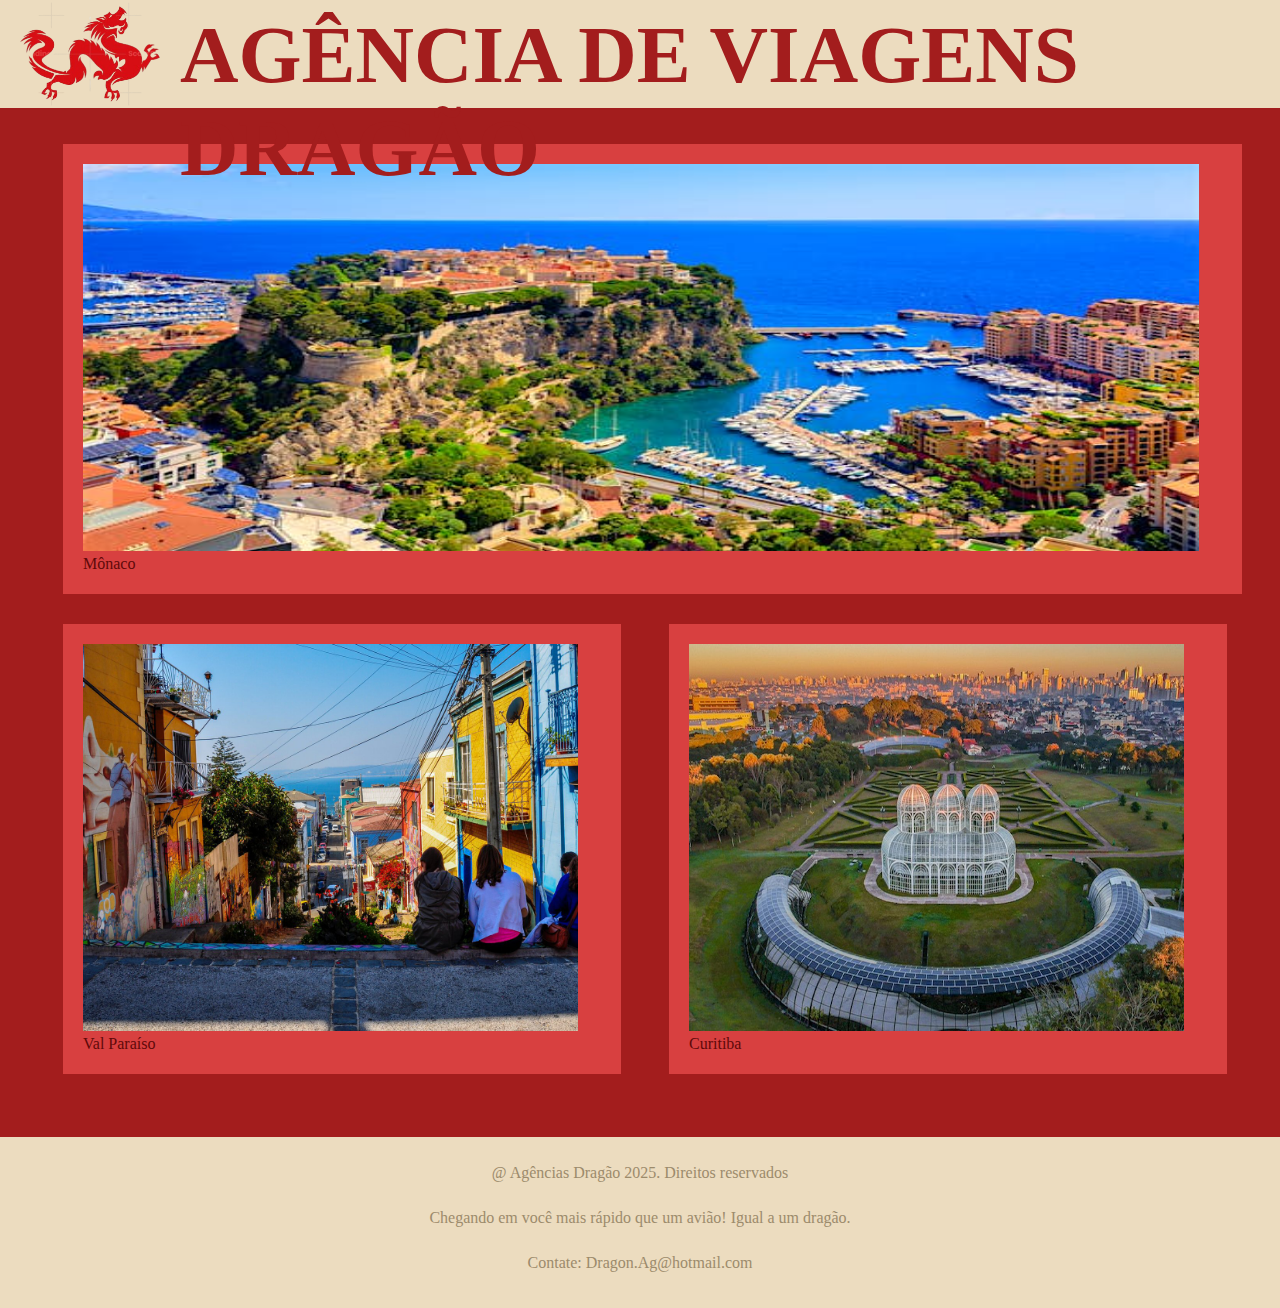
<file: index.html>
<!DOCTYPE html>
<html lang="en">
<head>
    <meta charset="UTF-8">
    <meta name="viewport" content="width=device-width, initial-scale=1.0">
    <title>Agência Dragão</title>
    <link rel="stylesheet" href="geral.css">
</head>
<body>
    <header>
<img src="logo.png" alt="">
<h1>AGÊNCIA  DE VIAGENS DRAGÃO</h1>
    </header>

 <main>
<div class="conteiner">
   
    <div class="grid_item item_monaco">
        <a href="monaco.html" class="link_cidade">
        <img src="monaco.jpeg" alt="">
        <span class="grid_titulo">Mônaco</span> </a>
    </div>
   
    <div class="grid_item item_petra"> 
        <a href="petra.html" class="link_cidade">
        <img src="petra.png " alt="">
        <span class="grid_titulo">Petra</span>  </a>
    </div>
    
    <div class="grid_item item_val"> 
        <a href="val.html" class="link_cidade">
        <img src="valparaiso.jpg" alt="">
        <span class="grid_titulo">Val Paraíso</span> </a>
    </div>
    
    <div class="grid_item item_cwb"> 
        <a href="cwb.html" class="link_cidade">
        <img src="curitiba.jpg" alt="">
        <span class="grid_titulo">Curitiba</span> </a>
    </div>
    </div>
 </main>
 <footer>
    <p> @ Agências Dragão 2025. Direitos reservados</p>
    <p> Chegando em você mais rápido que um avião! Igual a um dragão.</p>
    <p>Contate: Dragon.Ag@hotmail.com</p>
 </footer>


</body>
</html>
</file>
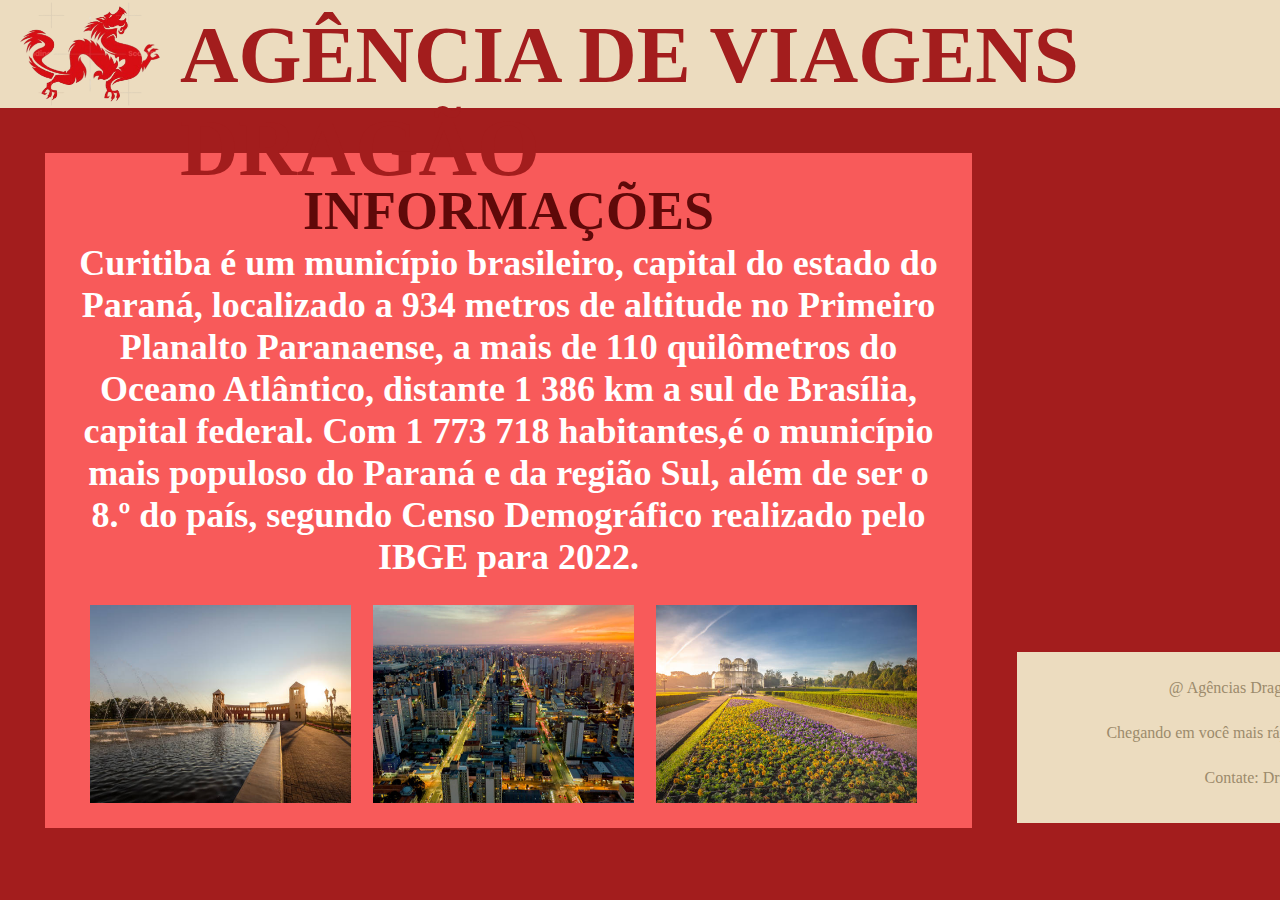
<file: cwb.html>
<!DOCTYPE html>
<html lang="en">
<head>
    <meta charset="UTF-8">
    <meta name="viewport" content="width=device-width, initial-scale=1.0">
    <title>Agência Dragão</title>
    <link rel="stylesheet" href="cwb.css">
</head>
<body>
    <header>
<img src="logo.png" alt="" onclick="location.href='index.html'"  >
<h1>AGÊNCIA  DE VIAGENS DRAGÃO</h1>
    </header>

 <main> 
    <div class="informação">
        <h2>INFORMAÇÕES</h2>
        <p>Curitiba é um município brasileiro, capital do estado do Paraná, localizado a 934 metros de altitude no Primeiro Planalto Paranaense, a mais de 110 quilômetros do Oceano Atlântico, distante 1 386 km a sul de Brasília, capital federal. Com 1 773 718 habitantes,é o município mais populoso do Paraná e da região Sul, além de ser o 8.º do país, segundo Censo Demográfico realizado pelo IBGE para 2022.</p>
    <img src="10.png" alt="">
    <img src="11.png" alt="">
    <img src="12.png" alt="">
    </div>

    <div class="maps">
<iframe src="https://www.google.com/maps/embed?pb=!1m18!1m12!1m3!1d230484.21423887654!2d-49.58517698729958!3d-25.49451076715777!2m3!1f0!2f0!3f0!3m2!1i1024!2i768!4f13.1!3m3!1m2!1s0x94dce35351cdb3dd%3A0x6d2f6ba5bacbe809!2sCuritiba%2C%20PR!5e0!3m2!1spt-BR!2sbr!4v1755287604761!5m2!1spt-BR!2sbr" width="600" height="450" style="border:0;" allowfullscreen="" loading="lazy" referrerpolicy="no-referrer-when-downgrade"></iframe>     <footer>
    <p> @ Agências Dragão 2025. Direitos reservados</p>
    <p> Chegando em você mais rápido que um avião! Igual a um dragão.</p>
    <p>Contate: Dragon.Ag@hotmail.com</p>
 </footer>
</file>
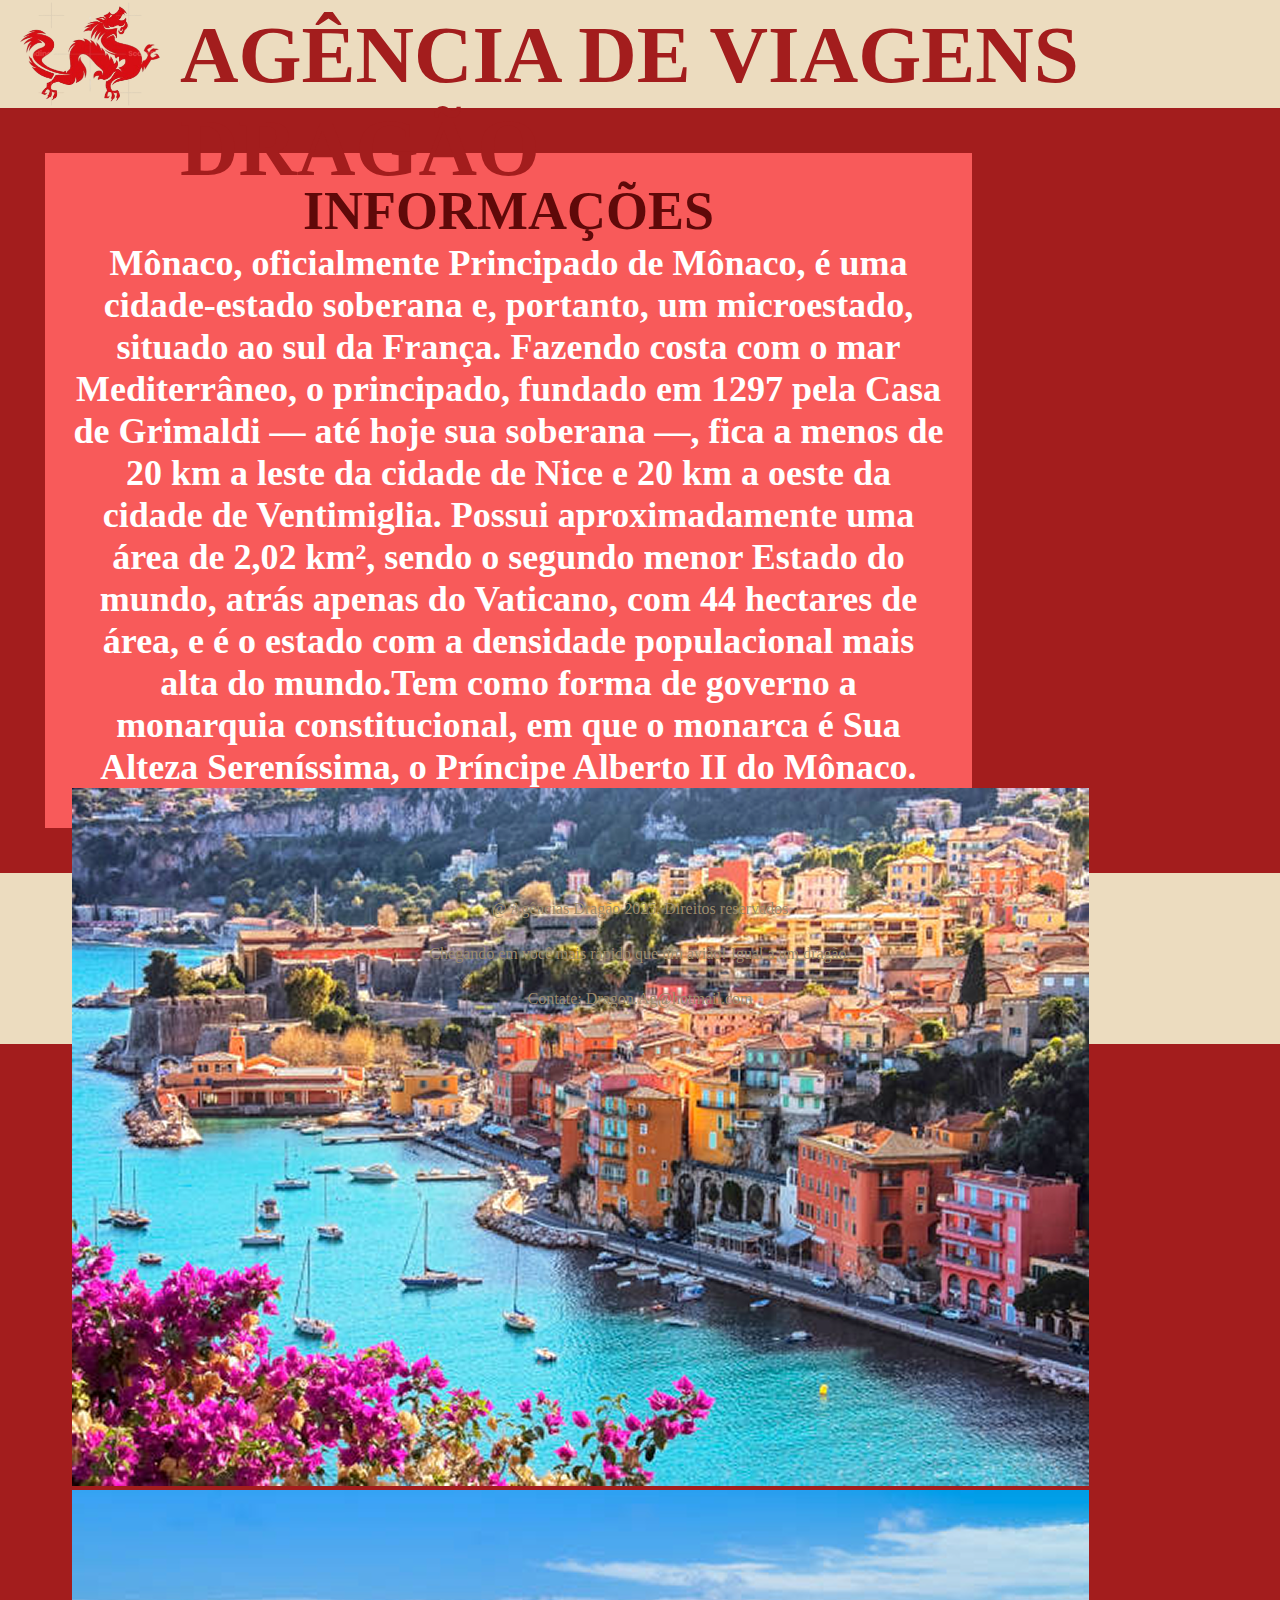
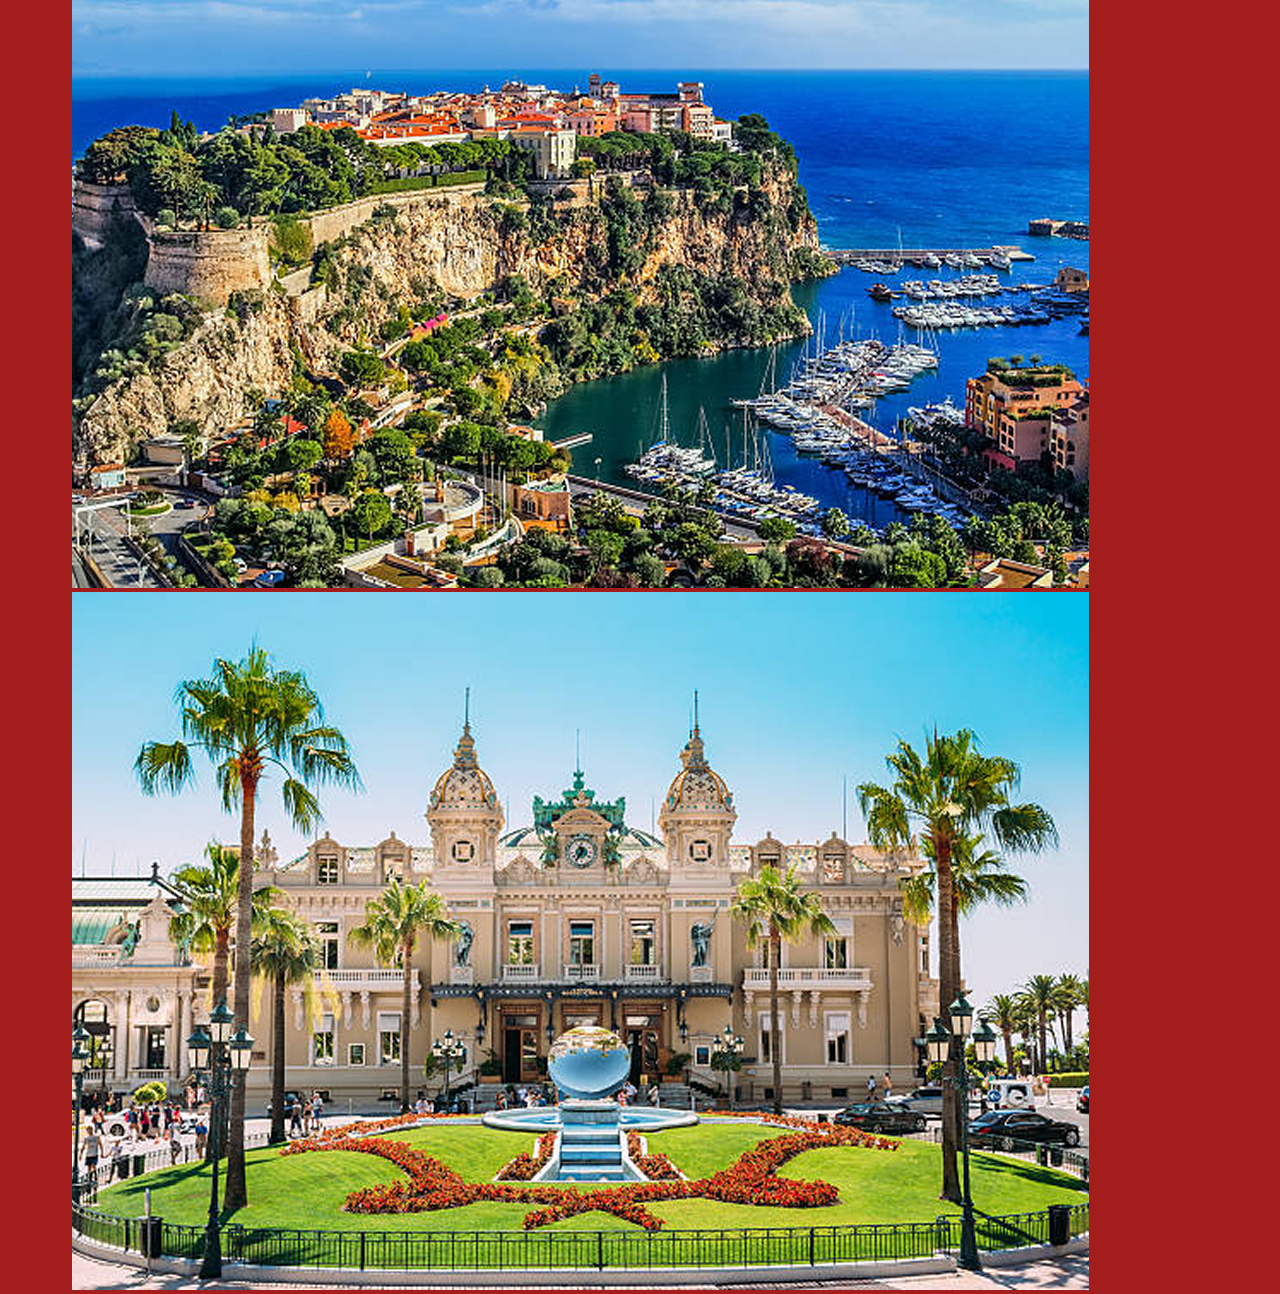
<file: monaco.html>
<!DOCTYPE html>
<html lang="en">
<head>
    <meta charset="UTF-8">
    <meta name="viewport" content="width=device-width, initial-scale=1.0">
    <title>Agência Dragão</title>
    <link rel="stylesheet" href="monaco.css">
</head>
<body>
    <header>
<img src="logo.png" alt="" onclick="location.href='index.html'"  >
<h1>AGÊNCIA  DE VIAGENS DRAGÃO</h1>
    </header>

 <main> 
    <div class="informação">
        <h2>INFORMAÇÕES</h2>
        <p>Mônaco, oficialmente Principado de Mônaco, é uma cidade-estado soberana e, portanto, um microestado, situado ao sul da França. Fazendo costa com o mar Mediterrâneo, o principado, fundado em 1297 pela Casa de Grimaldi — até hoje sua soberana —, fica a menos de 20 km a leste da cidade de Nice e 20 km a oeste da cidade de Ventimiglia. Possui aproximadamente uma área de 2,02 km², sendo o segundo menor Estado do mundo, atrás apenas do Vaticano, com 44 hectares de área, e é o estado com a densidade populacional mais alta do mundo.Tem como forma de governo a monarquia constitucional, em que o monarca é Sua Alteza Sereníssima, o Príncipe Alberto II do Mônaco.</p>
    <img src="1.png" alt="">
    <img src="2.png" alt="">
    <img src="3.png" alt="">
    </div>

    <div class="maps">
      <iframe src="https://www.google.com/maps/embed?pb=!1m18!1m12!1m3!1d19391.828151033675!2d7.4163586786892655!3d43.7393761100991!2m3!1f0!2f0!3f0!3m2!1i1024!2i768!4f13.1!3m3!1m2!1s0x12cdc26f7b3f8531%3A0x74f7784c3ac49cfc!2zTcO0bmFjbw!5e0!3m2!1spt-BR!2sbr!4v1755285171446!5m2!1spt-BR!2sbr" width="600" height="450" style="border:0;" allowfullscreen="" loading="lazy" referrerpolicy="no-referrer-when-downgrade"></iframe>
    </div>


 </main>
     
    
    <footer>
    <p> @ Agências Dragão 2025. Direitos reservados</p>
    <p> Chegando em você mais rápido que um avião! Igual a um dragão.</p>
    <p>Contate: Dragon.Ag@hotmail.com</p>
 </footer>
</file>
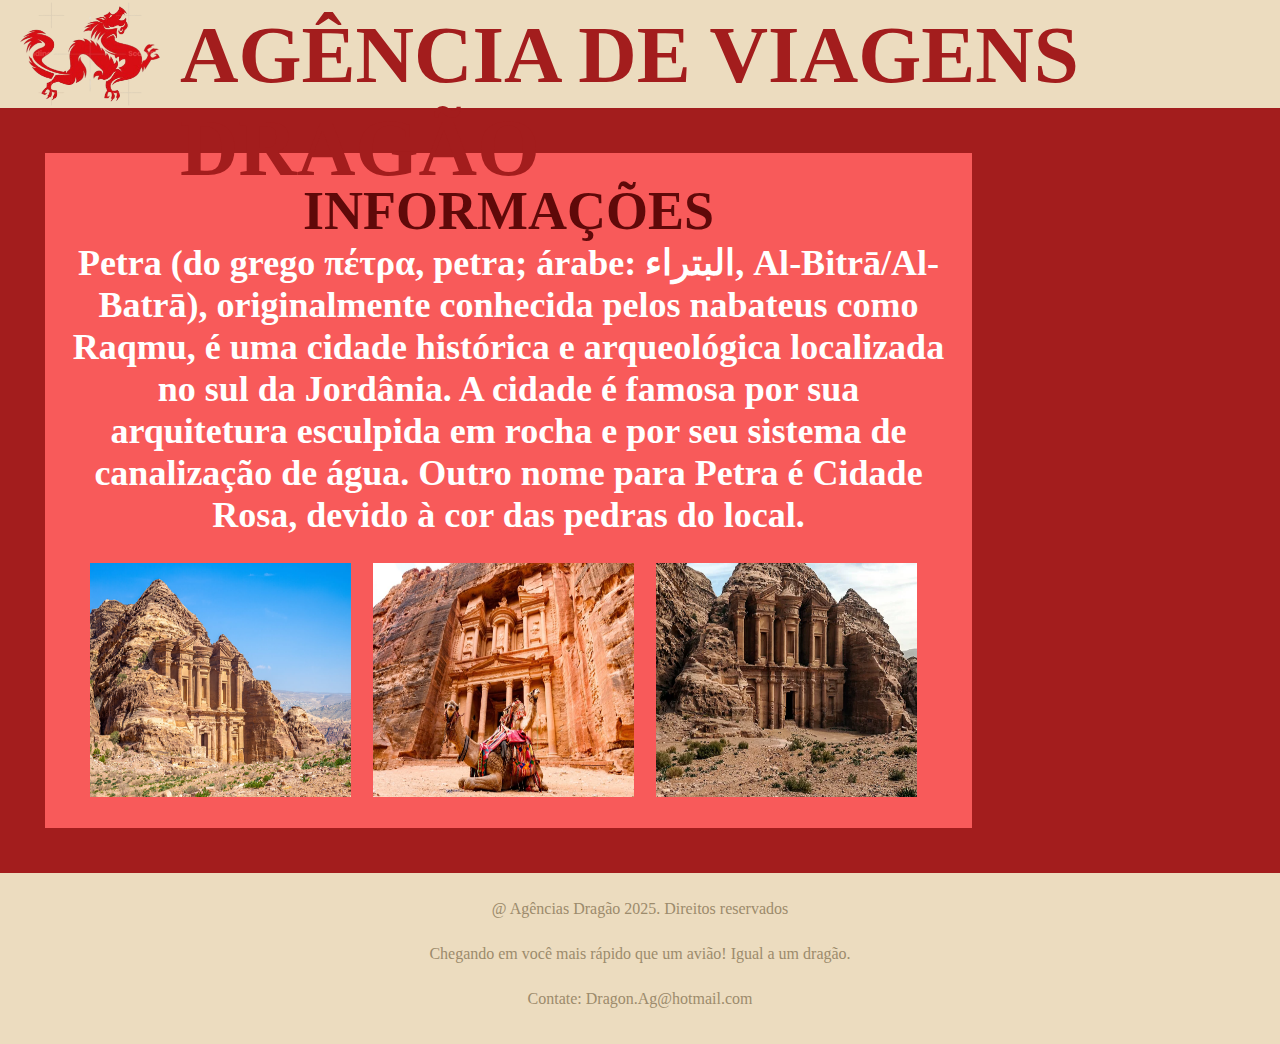
<file: petra.html>
<!DOCTYPE html>
<html lang="en">
<head>
    <meta charset="UTF-8">
    <meta name="viewport" content="width=device-width, initial-scale=1.0">
    <title>Agência Dragão</title>
    <link rel="stylesheet" href="petra.css">
</head>
<body>
    <header>
<img src="logo.png" alt="" onclick="location.href='index.html'"  >
<h1>AGÊNCIA  DE VIAGENS DRAGÃO</h1>
    </header>

 <main> 
    <div class="informação">
        <h2>INFORMAÇÕES</h2>
        <p>Petra (do grego πέτρα, petra; árabe: البتراء, Al-Bitrā/Al-Batrā), originalmente conhecida pelos nabateus como Raqmu, é uma cidade histórica e arqueológica localizada no sul da Jordânia. A cidade é famosa por sua arquitetura esculpida em rocha e por seu sistema de canalização de água. Outro nome para Petra é Cidade Rosa, devido à cor das pedras do local.</p>
    <img src="4.png" alt="">
    <img src="5.png" alt="">
    <img src="6.png" alt="">
    </div>

    <div class="maps">
<iframe src="https://www.google.com/maps/embed?pb=!1m18!1m12!1m3!1d38957.4761130389!2d35.42394521284155!3d30.339951195958456!2m3!1f0!2f0!3f0!3m2!1i1024!2i768!4f13.1!3m3!1m2!1s0x15016ef1703b6071%3A0x199bf908679a2291!2sPetra!5e0!3m2!1spt-BR!2sbr!4v1755287078730!5m2!1spt-BR!2sbr" width="600" height="450" style="border:0;" allowfullscreen="" loading="lazy" referrerpolicy="no-referrer-when-downgrade"></iframe>    </div>
 </main>
     <footer>
    <p> @ Agências Dragão 2025. Direitos reservados</p>
    <p> Chegando em você mais rápido que um avião! Igual a um dragão.</p>
    <p>Contate: Dragon.Ag@hotmail.com</p>
 </footer>
</file>
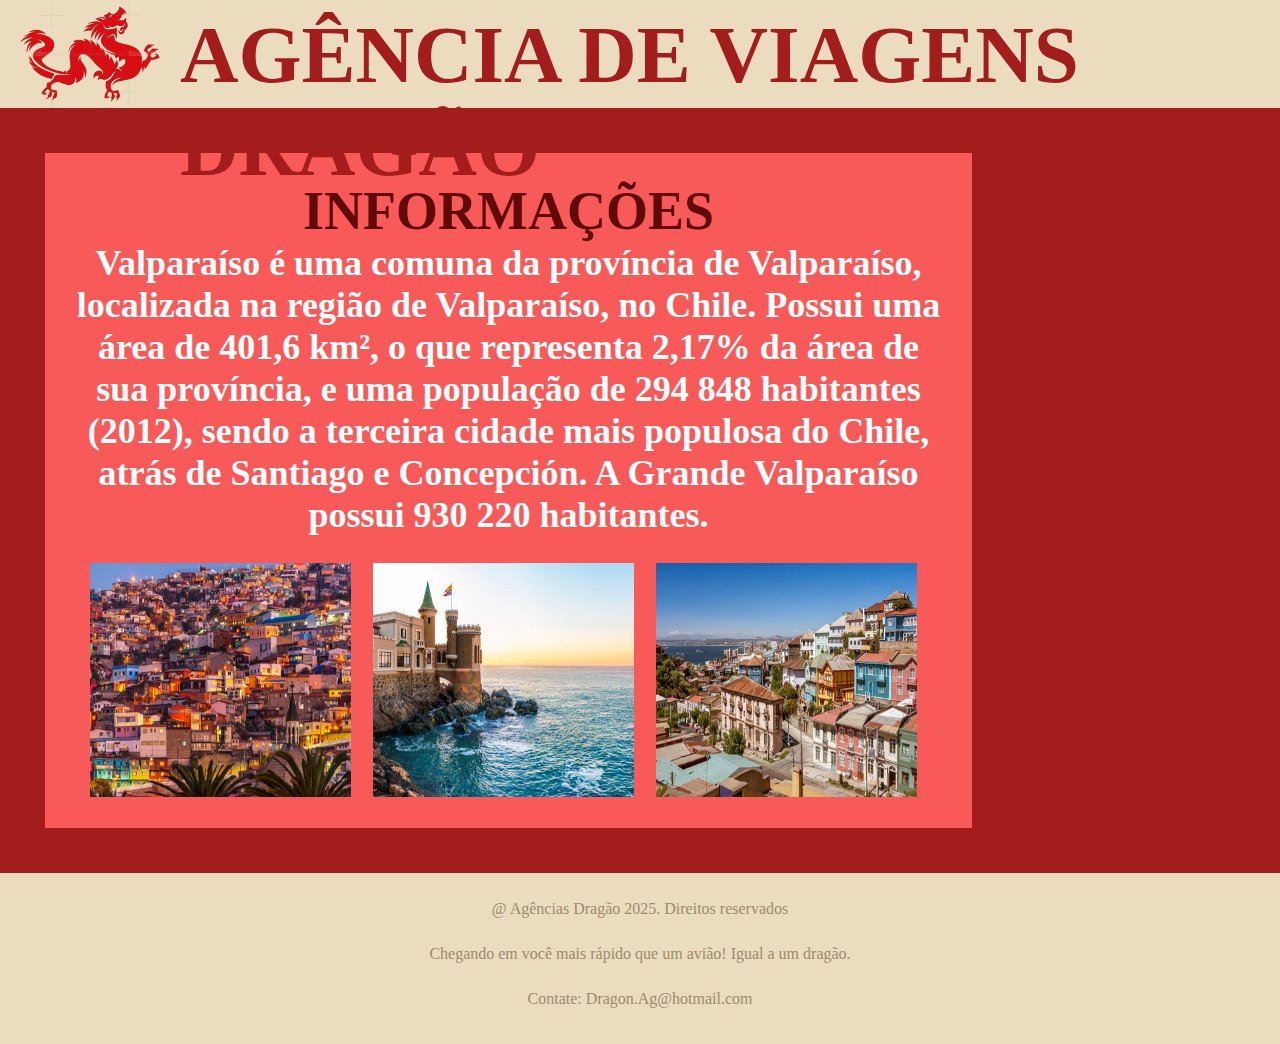
<file: val.html>
<!DOCTYPE html>
<html lang="en">
<head>
    <meta charset="UTF-8">
    <meta name="viewport" content="width=device-width, initial-scale=1.0">
    <title>Agência Dragão</title>
    <link rel="stylesheet" href="val.css">
</head>
<body>
    <header>
<img src="logo.png" alt="" onclick="location.href='index.html'"  >
<h1>AGÊNCIA  DE VIAGENS DRAGÃO</h1>
    </header>

 <main> 
    <div class="informação">
        <h2>INFORMAÇÕES</h2>
        <p>Valparaíso é uma comuna da província de Valparaíso, localizada na região de Valparaíso, no Chile. Possui uma área de 401,6 km², o que representa 2,17% da área de sua província, e uma população de 294 848 habitantes (2012), sendo a terceira cidade mais populosa do Chile, atrás de Santiago e Concepción. A Grande Valparaíso possui 930 220 habitantes.</p>
    <img src="7.png" alt="">
    <img src="8.png" alt="">
    <img src="9.png" alt="">
    </div>

    <div class="maps">
<iframe src="https://www.google.com/maps/embed?pb=!1m18!1m12!1m3!1d107015.89661178857!2d-71.7587052815428!3d-33.04996956246327!2m3!1f0!2f0!3f0!3m2!1i1024!2i768!4f13.1!3m3!1m2!1s0x9689dde3de20cec7%3A0xeb0a3a8cbfe19b76!2sValpara%C3%ADso%2C%20Chile!5e0!3m2!1spt-BR!2sbr!4v1755287328039!5m2!1spt-BR!2sbr" width="600" height="450" style="border:0;" allowfullscreen="" loading="lazy" referrerpolicy="no-referrer-when-downgrade"></iframe> </main>
     <footer>
    <p> @ Agências Dragão 2025. Direitos reservados</p>
    <p> Chegando em você mais rápido que um avião! Igual a um dragão.</p>
    <p>Contate: Dragon.Ag@hotmail.com</p>
 </footer>
</file>
<file: geral.css>
:root {
    --cabecalho: #A31D1D;
    --corpo: #ECDCBF;
    --caixas: #D84040;

}

* {
  margin: 0;
  padding: 0;
  box-sizing: border-box;
}

body {
  background-color: var(--cabecalho);
  min-height: 100vh;
}

header {
    height: 12vh;
    background-color:var(--corpo);
}

header h1 {
      position: absolute;
    margin-left: 20vh;
    font-size: 9vh;
    margin-top: 1vh;
    color: #A31D1D;

}
footer {
  background-color: var(--corpo);
  height: 19vh;
}

footer p {
  padding-top: 3vh;
    text-align: center;
    font-size: 16px;
    color: #9c8b6c;
}
header img {
  margin-top: -8vh;
    margin-left: -4vh;
    height: 28vh;
    position: absolute;
}

.conteiner {
 margin-left: 7vh;
  margin-top: 4vh;
  margin-bottom: 7vh;
  display: grid;
  grid-template-columns: repeat(3, 50vh);
  grid-template-rows: repeat(2, 50vh);
  gap: 30px;
}

.grid_item {
  background-color: var(--caixas);
  padding: 20px;
}

.grid_item a {
  text-decoration: none;
  text-align: center;
  color: #5f0909;

}

.grid_item a:hover {
  color: white;
}

.item_monaco {
  grid-column: 1 / 3; 
  grid-row: 1; 
      width: 131vh;
}

.item_monaco img {
  width: 124vh;
  height: 43vh;
}

.item_petra {
 grid-column: 3 / 3;
    grid-row-start: 1;
    margin-left: 30vh;
    grid-row-end: 2;
    width: 62vh;
    height: 105vh;
}

.item_petra img {
  width: 55vh;
  height: 98vh;
  overflow: hidden;
}

.item_val {
  grid-column: 1 / 3;
  grid-row: 2;
  width: 62vh;
}

.item_val img {
 width: 55vh;
    height: 43vh;
}

.item_cwb {
grid-column: 2 / 3;
    grid-row: 2;
    width: 62vh;
    margin-left: 14vh;
}

.item_cwb img {
  
 width: 55vh;
    height: 43vh;
}
</file>
<file: cwb.css>
:root {
    --cabecalho: #A31D1D;
    --corpo: #ECDCBF;
    --caixas: #f85a5a;

}

* {
  margin: 0;
  padding: 0;
  box-sizing: border-box;
}

body {
  background-color: var(--cabecalho);
  min-height: 100vh;
}

header {
    height: 12vh;
    background-color:var(--corpo);
}

header h1 {
      position: absolute;
    margin-left: 20vh;
    font-size: 9vh;
    margin-top: 1vh;
    color: #A31D1D;

}

header img {
  margin-top: -8vh;
    margin-left: -4vh;
    height: 28vh;
    position: absolute;
}

header img:hover {
  cursor: pointer;
}

footer {
  background-color: var(--corpo);
  height: 19vh;
  margin-top: 5vh;
}

footer p {
  padding-top: 3vh;
    text-align: center;
    font-size: 16px;
    color: #9c8b6c; }

.informação {
background-color: #f85a5a;
    height: 75vh;
    padding: 3vh;
    width: 103vh;
    margin: 5vh;
}

.informação p {
    color: white;
    font-size: 4vh;
    text-align: center;
    font-weight: bolder;
}

.informação h2 {
  color: #5f0909;
    font-weight: bolder;
    text-align: center;
    font-size: 6vh;
    padding-bottom: 0vh;

}

.maps {
 position: absolute;
    margin-top: -80vh;
    margin-left: 113vh;
}

.informação img {
  margin-left: 2vh;
    height: 40vh;
    margin-top: -15vh;
    width: 29vh;
    padding-top: 18vh;
}
</file>
<file: monaco.css>
:root {
    --cabecalho: #A31D1D;
    --corpo: #ECDCBF;
    --caixas: #f85a5a;

}

* {
  margin: 0;
  padding: 0;
  box-sizing: border-box;
}

body {
  background-color: var(--cabecalho);
  min-height: 100vh;
}

header {
    height: 12vh;
    background-color:var(--corpo);
}

header h1 {
      position: absolute;
    margin-left: 20vh;
    font-size: 9vh;
    margin-top: 1vh;
    color: #A31D1D;

}

header img {
  margin-top: -8vh;
    margin-left: -4vh;
    height: 28vh;
    position: absolute;
}

footer {
  background-color: var(--corpo);
  height: 19vh;
  margin-top: 5vh;
}

footer p {
  padding-top: 3vh;
    text-align: center;
    font-size: 16px;
    color: #9c8b6c; }

.informação {
background-color: #f85a5a;
    height: 75vh;
    padding: 3vh;
    width: 103vh;
    margin: 5vh;
}

.informação p {
    color: white;
    font-size: 4vh;
    text-align: center;
    font-weight: bolder;
}

.informação h2 {
  color: #5f0909;
    font-weight: bolder;
    text-align: center;
    font-size: 6vh;
    padding-bottom: 0vh;

}

.maps {
 position: absolute;
    margin-top: -80vh;
    margin-left: 113vh;
}
</file>
<file: petra.css>
:root {
    --cabecalho: #A31D1D;
    --corpo: #ECDCBF;
    --caixas: #f85a5a;

}

* {
  margin: 0;
  padding: 0;
  box-sizing: border-box;
}

body {
  background-color: var(--cabecalho);
  min-height: 100vh;
}

header {
    height: 12vh;
    background-color:var(--corpo);
}

header h1 {
      position: absolute;
    margin-left: 20vh;
    font-size: 9vh;
    margin-top: 1vh;
    color: #A31D1D;

}

header img {
  margin-top: -8vh;
    margin-left: -4vh;
    height: 28vh;
    position: absolute;
}

header img:hover {
  cursor: pointer;
}

footer {
  background-color: var(--corpo);
  height: 19vh;
  margin-top: 5vh;
}

footer p {
  padding-top: 3vh;
    text-align: center;
    font-size: 16px;
    color: #9c8b6c; }

.informação {
background-color: #f85a5a;
    height: 75vh;
    padding: 3vh;
    width: 103vh;
    margin: 5vh;
}

.informação p {
    color: white;
    font-size: 4vh;
    text-align: center;
    font-weight: bolder;
}

.informação h2 {
  color: #5f0909;
    font-weight: bolder;
    text-align: center;
    font-size: 6vh;
    padding-bottom: 0vh;

}

.maps {
 position: absolute;
    margin-top: -80vh;
    margin-left: 113vh;
}

.informação img {
  margin-left: 2vh;
    height: 44vh;
    margin-top: -15vh;
    width: 29vh;
    padding-top: 18vh;
}
</file>
<file: val.css>
:root {
    --cabecalho: #A31D1D;
    --corpo: #ECDCBF;
    --caixas: #f85a5a;

}

* {
  margin: 0;
  padding: 0;
  box-sizing: border-box;
}

body {
  background-color: var(--cabecalho);
  min-height: 100vh;
}

header {
    height: 12vh;
    background-color:var(--corpo);
}

header h1 {
      position: absolute;
    margin-left: 20vh;
    font-size: 9vh;
    margin-top: 1vh;
    color: #A31D1D;

}

header img {
  margin-top: -8vh;
    margin-left: -4vh;
    height: 28vh;
    position: absolute;
}

header img:hover {
  cursor: pointer;
}

footer {
  background-color: var(--corpo);
  height: 19vh;
  margin-top: 5vh;
}

footer p {
  padding-top: 3vh;
    text-align: center;
    font-size: 16px;
    color: #9c8b6c; }

.informação {
background-color: #f85a5a;
    height: 75vh;
    padding: 3vh;
    width: 103vh;
    margin: 5vh;
}

.informação p {
    color: white;
    font-size: 4vh;
    text-align: center;
    font-weight: bolder;
}

.informação h2 {
  color: #5f0909;
    font-weight: bolder;
    text-align: center;
    font-size: 6vh;
    padding-bottom: 0vh;

}

.maps {
 position: absolute;
    margin-top: -80vh;
    margin-left: 113vh;
}

.informação img {
  margin-left: 2vh;
    height: 44vh;
    margin-top: -15vh;
    width: 29vh;
    padding-top: 18vh;
}
</file>
